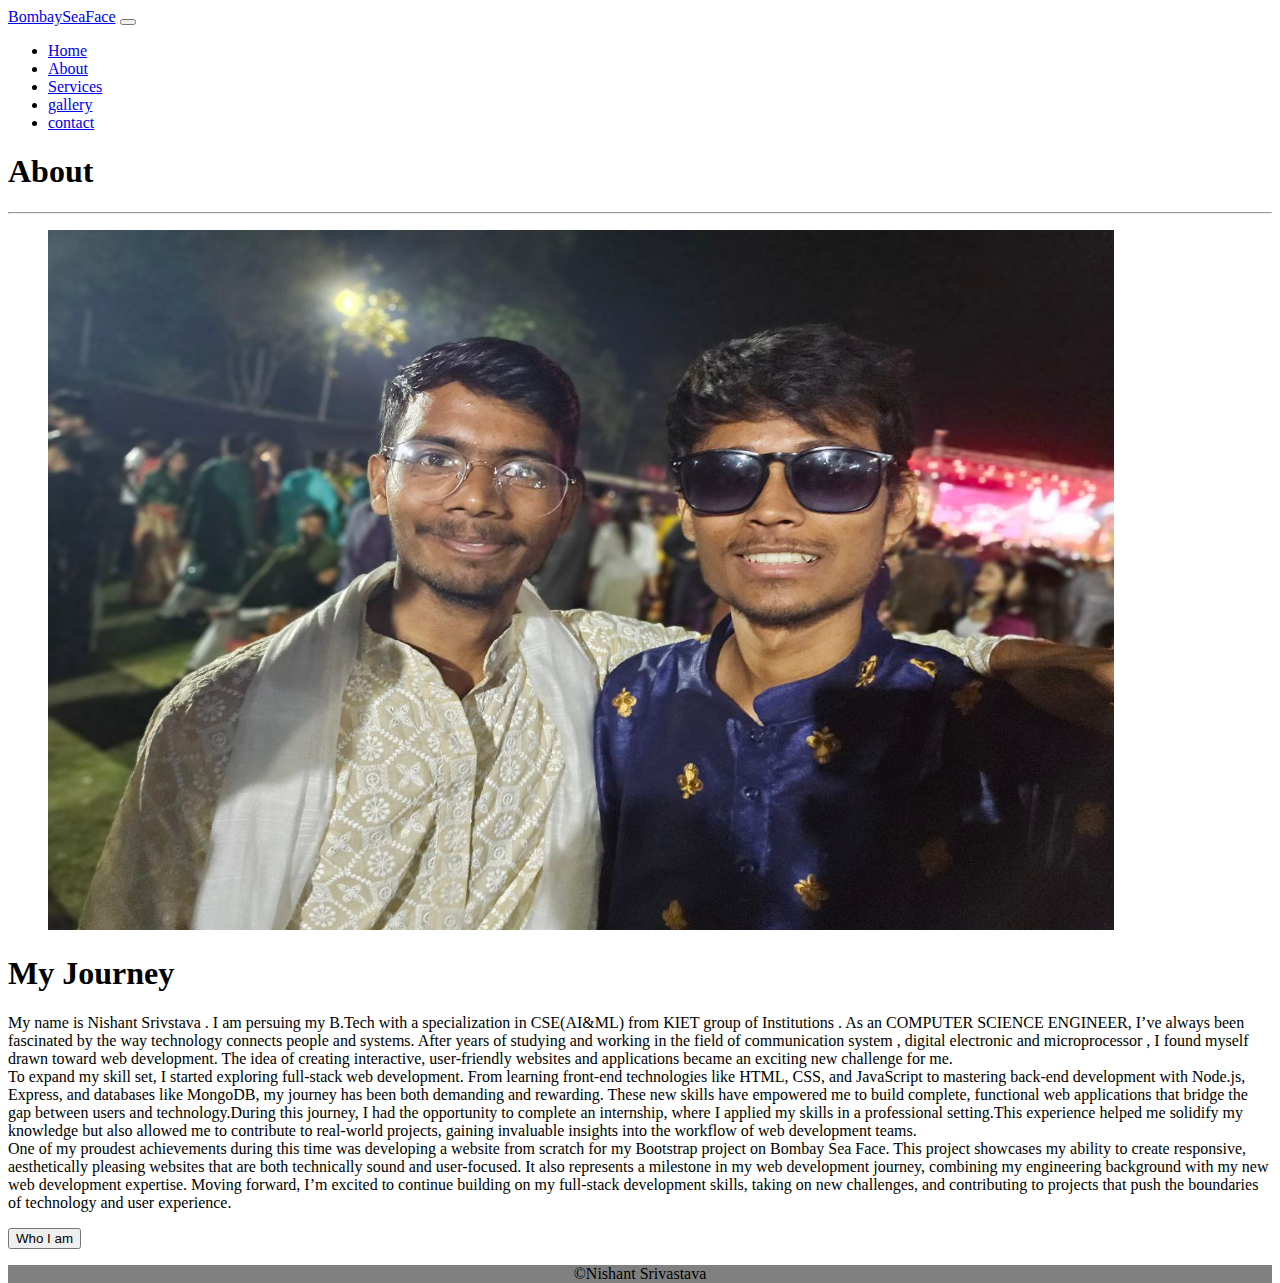
<file: about.html>
<!DOCTYPE html>
<html lang="en">
<head>
<meta charset="UTF-8">
<meta name="viewport" content="width=device-width, initial-scale=1.0">
<!---CSS link-->
<link rel="stylesheet" type="text/css" href="style.css">

<!-- Bootstrap CSS -->
<link href="https://cdn.jsdelivr.net/npm/bootstrap@5.0.2/dist/css/bootstrap.min.css" rel="stylesheet" integrity="sha384-EVSTQN3/azprG1Anm3QDgpJLIm9Nao0Yz1ztcQTwFspd3yD65VohhpuuCOmLASjC" crossorigin="anonymous">
<link rel="preconnect" href="https://fonts.googleapis.com">
<link rel="preconnect" href="https://fonts.gstatic.com" crossorigin>

<link href="https://fonts.googleapis.com/css2?family=Open+Sans:ital,wght@0,300..800;1,300..800&display=swap" rel="stylesheet">

<title>Bombay Sea Face</title>

</head>
<body>
<nav class="navbar navbar-expand-lg navbar-light bg-light">
    <div class="container-fluid">
    <a class="navbar-brand text=capitalize" href="#">BombaySeaFace</a>
<button class="navbar-toggler" type="button" data-bs-toggle="collapse" data-bs-target="#navbarSupportedContent" aria-controls="navbarSupportedContent" aria-expanded="false" aria-label="Toggle navigation">
        <span class="navbar-toggler-icon"></span>
    </button>
    <div class="collapse navbar-collapse" id="navbarSupportedContent">
        <ul class="navbar-nav ml-auto mb-2 mb-lg-0">
        <li class="nav-item">
            <a class="nav-link active" aria-current="page" href="index.html">Home</a>
        </li>
        <li class="nav-item">
            <a class="nav-link text-capitalize" href="about.html">About </a>
        </li>
         
        <li class="nav-item">
          <a class="nav-link text-capitalize" href="services.html">Services</a>
      </li>
        
        <li class="nav-item">
            <a class="nav-link text-capitalize" href="gallery.html">gallery</a>
        </li>

        <li class="nav-item">
            <a class="nav-link text-capitalize" href="contact.html">contact </a>
        </li>
        </ul>
        
    </div>
    </div>
</nav>

<section class="main_heading my-5">
    <div class="text-center my-5">
  <h1 class="display-4 my-5">About</h1>
  <hr class="w-25 mx-auto"/>
    </div>
  <div class="container">
    <div class="row">
      <div class="col-lg-6 col-md-6 col-12 col-xxl-6">
        <figure>
        <img src="photo_2024-04-13_02-50-35.jpg" alt="About Us" class="img-fluid About_Us">
        </figure>
      </div>
      <div class=" col-lg-6 col-md-6 col-12 col-xxl-6">
        <h1>My Journey</h1>
  <p>My name is Nishant Srivstava . I am persuing my B.Tech with a specialization in CSE(AI&ML) from KIET group of Institutions . As an COMPUTER SCIENCE ENGINEER, I’ve always been fascinated by the way technology connects people and systems. After years of studying and working in the field of communication system , digital electronic and microprocessor , I found myself drawn toward web development. The idea of creating interactive, user-friendly websites and applications became an exciting new challenge for me.<br>To expand my skill set, I started exploring full-stack web development. From learning front-end technologies like HTML, CSS, and JavaScript to mastering back-end development with Node.js, Express, and databases like MongoDB, my journey has been both demanding and rewarding. These new skills have empowered me to build complete, functional web applications that bridge the gap between users and technology.During this journey, I had the opportunity to complete an internship, where I applied my skills in a professional setting.This experience helped me solidify my knowledge but also allowed me to contribute to real-world projects, gaining invaluable insights into the workflow of web development teams.<br>One of my proudest achievements during this time was developing a website from scratch for my Bootstrap project on Bombay Sea Face. This project showcases my ability to create responsive, aesthetically pleasing websites that are both technically sound and user-focused. It also represents a milestone in my web development journey, combining my engineering background with my new web development expertise.
    Moving forward, I’m excited to continue building on my full-stack development skills, taking on new challenges, and contributing to projects that push the boundaries of technology and user experience.
  </p>

  <button type="button" class="btn btn-outline-secondary" 
  data-bs-toggle="tooltip" data-bs-placement="right" title="Web Developer">Who I am</button>
  
      </div>
    </div>
  </div>
  </section>
  
  <div class="footer"> 
    <p>&copy;Nishant Srivastava</p>
  </div>

  <script src="https://cdn.jsdelivr.net/npm/bootstrap@5.0.2/dist/js/bootstrap.bundle.min.js" 
    integrity="sha384-MrcW6ZMFYlzcLA8Nl+NtUVF0sA7MsXsP1UyJoMp4YLEuNSfAP+JcXn/tWtIaxVXM" 
    crossorigin="anonymous"></script>

  <script type="text/javascript">
    var tooltipTriggerList = [].slice.call(document.querySelectorAll('[data-bs-toggle="tooltip"]'))
    var tooltipList = tooltipTriggerList.map(function (tooltipTriggerEl) {
      return new bootstrap.Tooltip(tooltipTriggerEl)
    })
  </script>
    </body>
    </html>
</file>
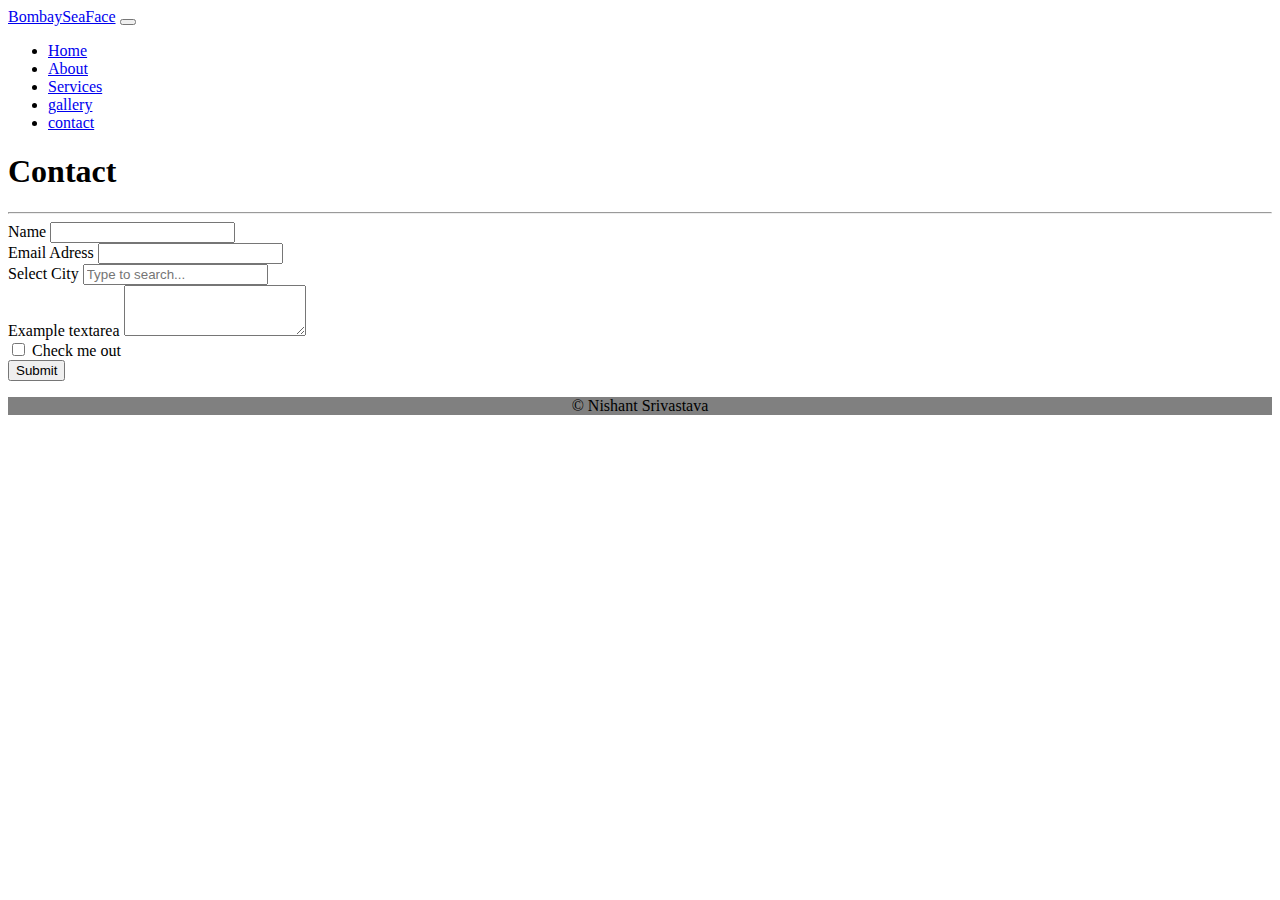
<file: contact.html>
<!DOCTYPE html>
<html lang="en">
<head>
<meta charset="UTF-8">
<meta name="viewport" content="width=device-width, initial-scale=1.0">
<!---CSS link-->
<link rel="stylesheet" type="text/css" href="style.css">

<!-- Bootstrap CSS -->
<link href="https://cdn.jsdelivr.net/npm/bootstrap@5.0.2/dist/css/bootstrap.min.css" rel="stylesheet" integrity="sha384-EVSTQN3/azprG1Anm3QDgpJLIm9Nao0Yz1ztcQTwFspd3yD65VohhpuuCOmLASjC" crossorigin="anonymous">
<link rel="preconnect" href="https://fonts.googleapis.com">
<link rel="preconnect" href="https://fonts.gstatic.com" crossorigin>

<link href="https://fonts.googleapis.com/css2?family=Open+Sans:ital,wght@0,300..800;1,300..800&display=swap" rel="stylesheet">

<title>Bombay Sea Face</title>

</head>
<body>
<nav class="navbar navbar-expand-lg navbar-light bg-light">
    <div class="container-fluid">
    <a class="navbar-brand text=capitalize" href="#">BombaySeaFace</a>
    <button class="navbar-toggler" type="button" data-bs-toggle="collapse" data-bs-target="#navbarSupportedContent" aria-controls="navbarSupportedContent" aria-expanded="false" aria-label="Toggle navigation">
        <span class="navbar-toggler-icon"></span>
    </button>
    <div class="collapse navbar-collapse" id="navbarSupportedContent">
        <ul class="navbar-nav ml-auto mb-2 mb-lg-0">
        <li class="nav-item">
            <a class="nav-link active" aria-current="page" href="index.html">Home</a>
        </li>
        <li class="nav-item">
            <a class="nav-link text-capitalize" href="about.html">About </a>
        </li>
        
        <li class="nav-item">
          <a class="nav-link text-capitalize" href="services.html">Services</a>
      </li>
        <li class="nav-item">
            <a class="nav-link text-capitalize" href="gallery.html">gallery</a>
        </li>

        <li class="nav-item">
            <a class="nav-link text-capitalize" href="contact.html">contact </a>
        </li>
        </ul>
        
    </div>
    </div>
</nav>

<section class="main_heading my-5">
    <div class="text-center my-5">
      <h1 class="display-4 my-5">Contact </h1>
  <hr class="w-25 mx-auto"/>
    </div>
  
  <div class="container-fluid">
  <div class="row">
    <div class="col-xxl-8 col-10 col-md-8 mx-auto">
  
      <form>
        <div class="mb-3">
          <label for="exampleInputEmail1" class="form-label">Name</label>
          <input type="email" class="form-control" id="exampleInputEmail1" aria-describedby="emailHelp">
        </div>
        <div class="mb-3">
          <label for="exampleInputPassword1" class="form-label">Email Adress</label>
          <input type="password" class="form-control" id="exampleInputPassword1">
        </div>
  <div class="mb-3">
    <label for="exampleDataList" class="form-label">Select City</label>
  <input class="form-control" list="datalistOptions" id="exampleDataList" placeholder="Type to search...">
  <datalist id="datalistOptions">
    <option value="San Francisco"></option>
    <option value="New York"></option>
    <option value="Seattle"></option>
    <option value="Los Angeles"></option>
    <option value="Chicago"></option>
  </datalist>
  </div>
        <div class="mb-3">
          <label for="exampleFormControlTextarea1" class="form-label">Example textarea</label>
          <textarea class="form-control" id="exampleFormControlTextarea1" rows="3"></textarea>
        </div>
        <div class="mb-3 form-check">
          <input type="checkbox" class="form-check-input" id="exampleCheck1">
          <label class="form-check-label" for="exampleCheck1">Check me out</label>
        </div>
        <button type="submit" class="btn btn-primary">Submit</button>
      </form>
    </div>
  </div>
  </div>
  </section>




  <div class="footer"> 
    <p>&copy; Nishant Srivastava</p>
  </div>

  <script src="https://cdn.jsdelivr.net/npm/bootstrap@5.0.2/dist/js/bootstrap.bundle.min.js" 
    integrity="sha384-MrcW6ZMFYlzcLA8Nl+NtUVF0sA7MsXsP1UyJoMp4YLEuNSfAP+JcXn/tWtIaxVXM" 
    crossorigin="anonymous"></script>

  <script type="text/javascript">
    var tooltipTriggerList = [].slice.call(document.querySelectorAll('[data-bs-toggle="tooltip"]'))
    var tooltipList = tooltipTriggerList.map(function (tooltipTriggerEl) {
      return new bootstrap.Tooltip(tooltipTriggerEl)
    })
  </script>



    </body>
    </html>
</file>
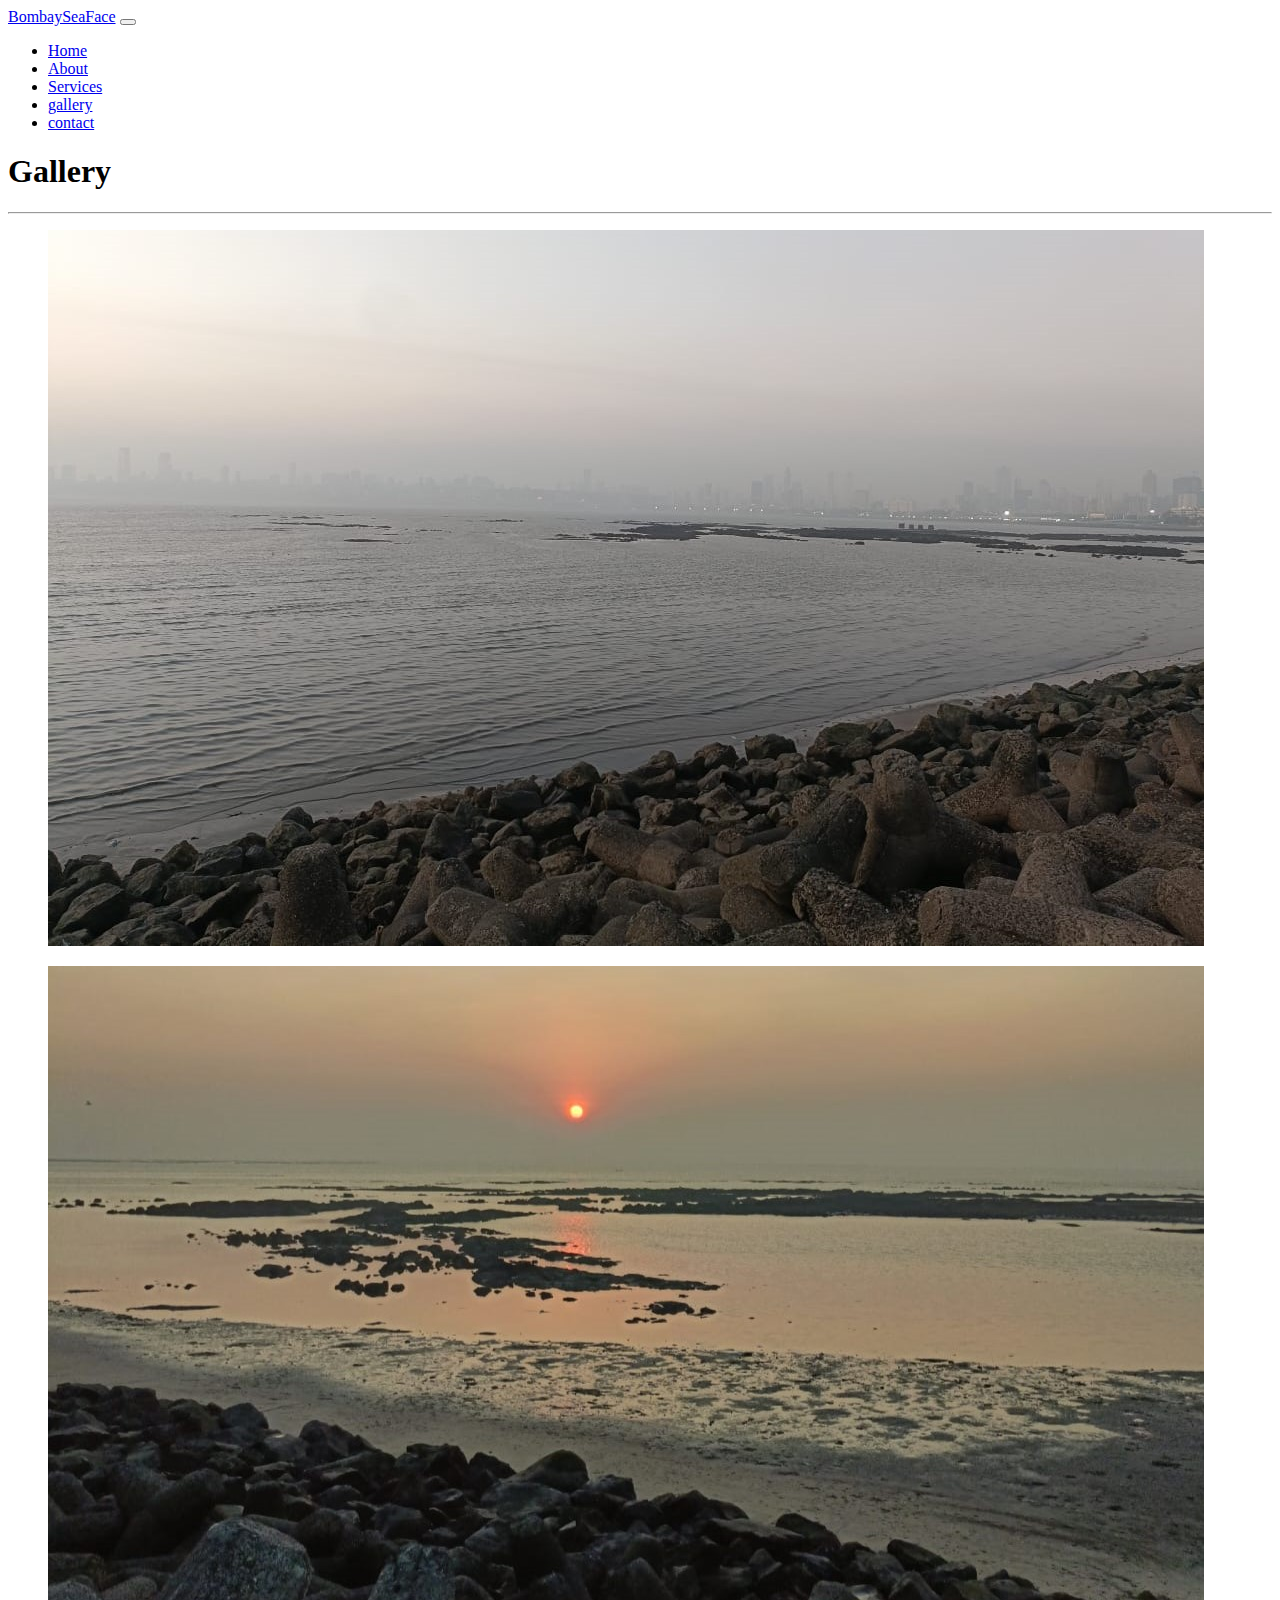
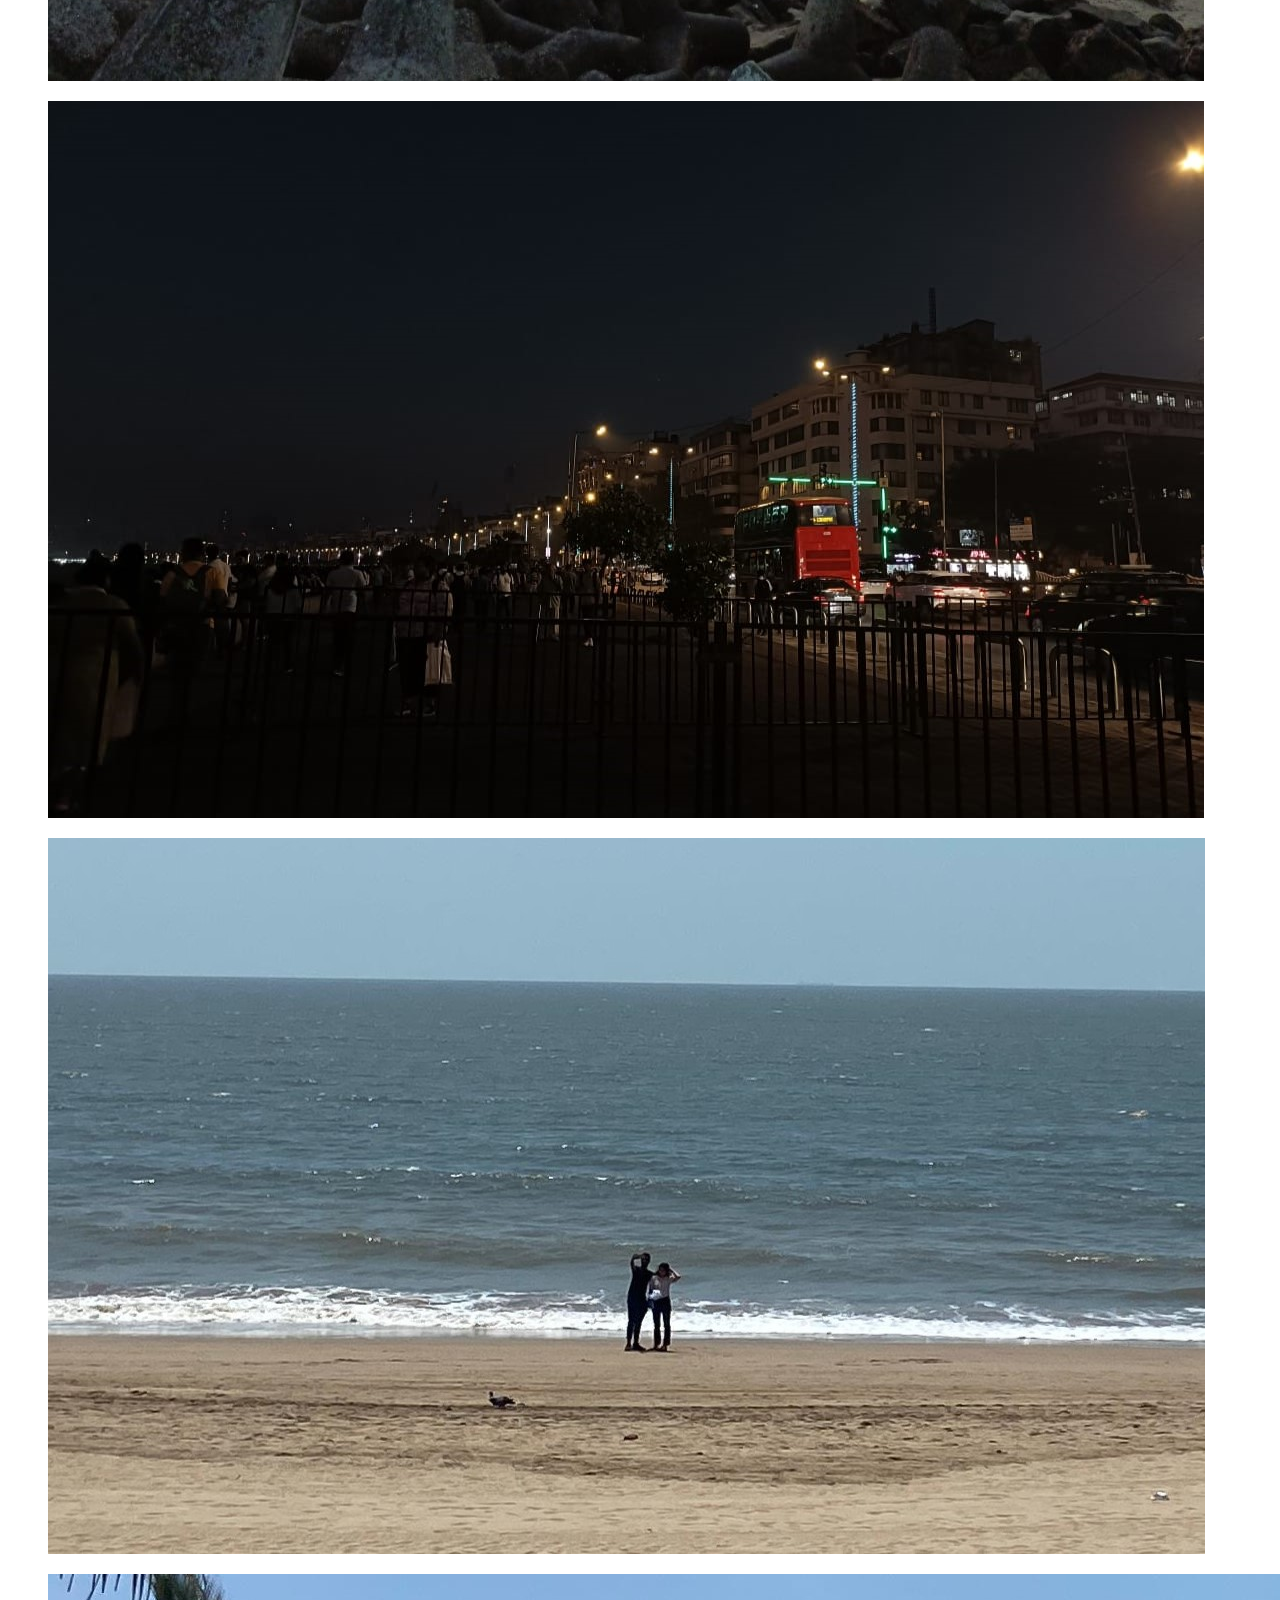
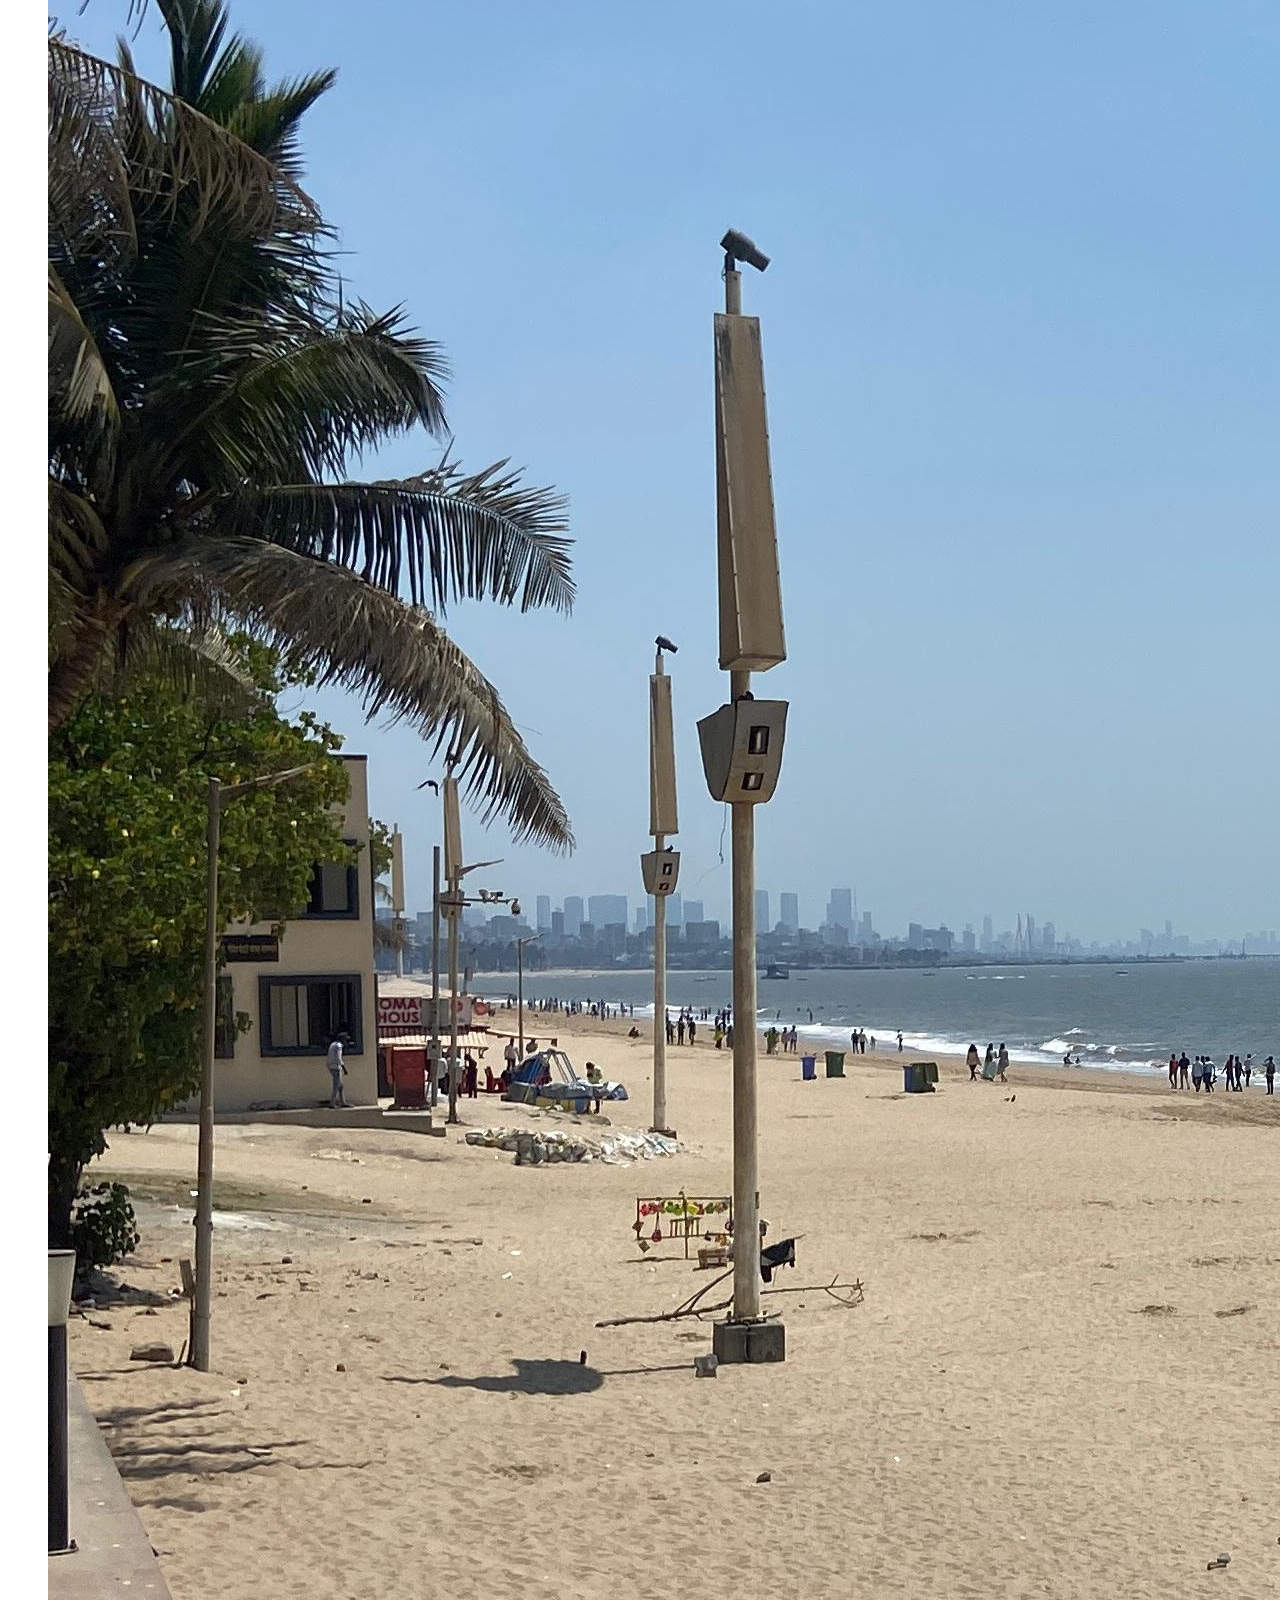
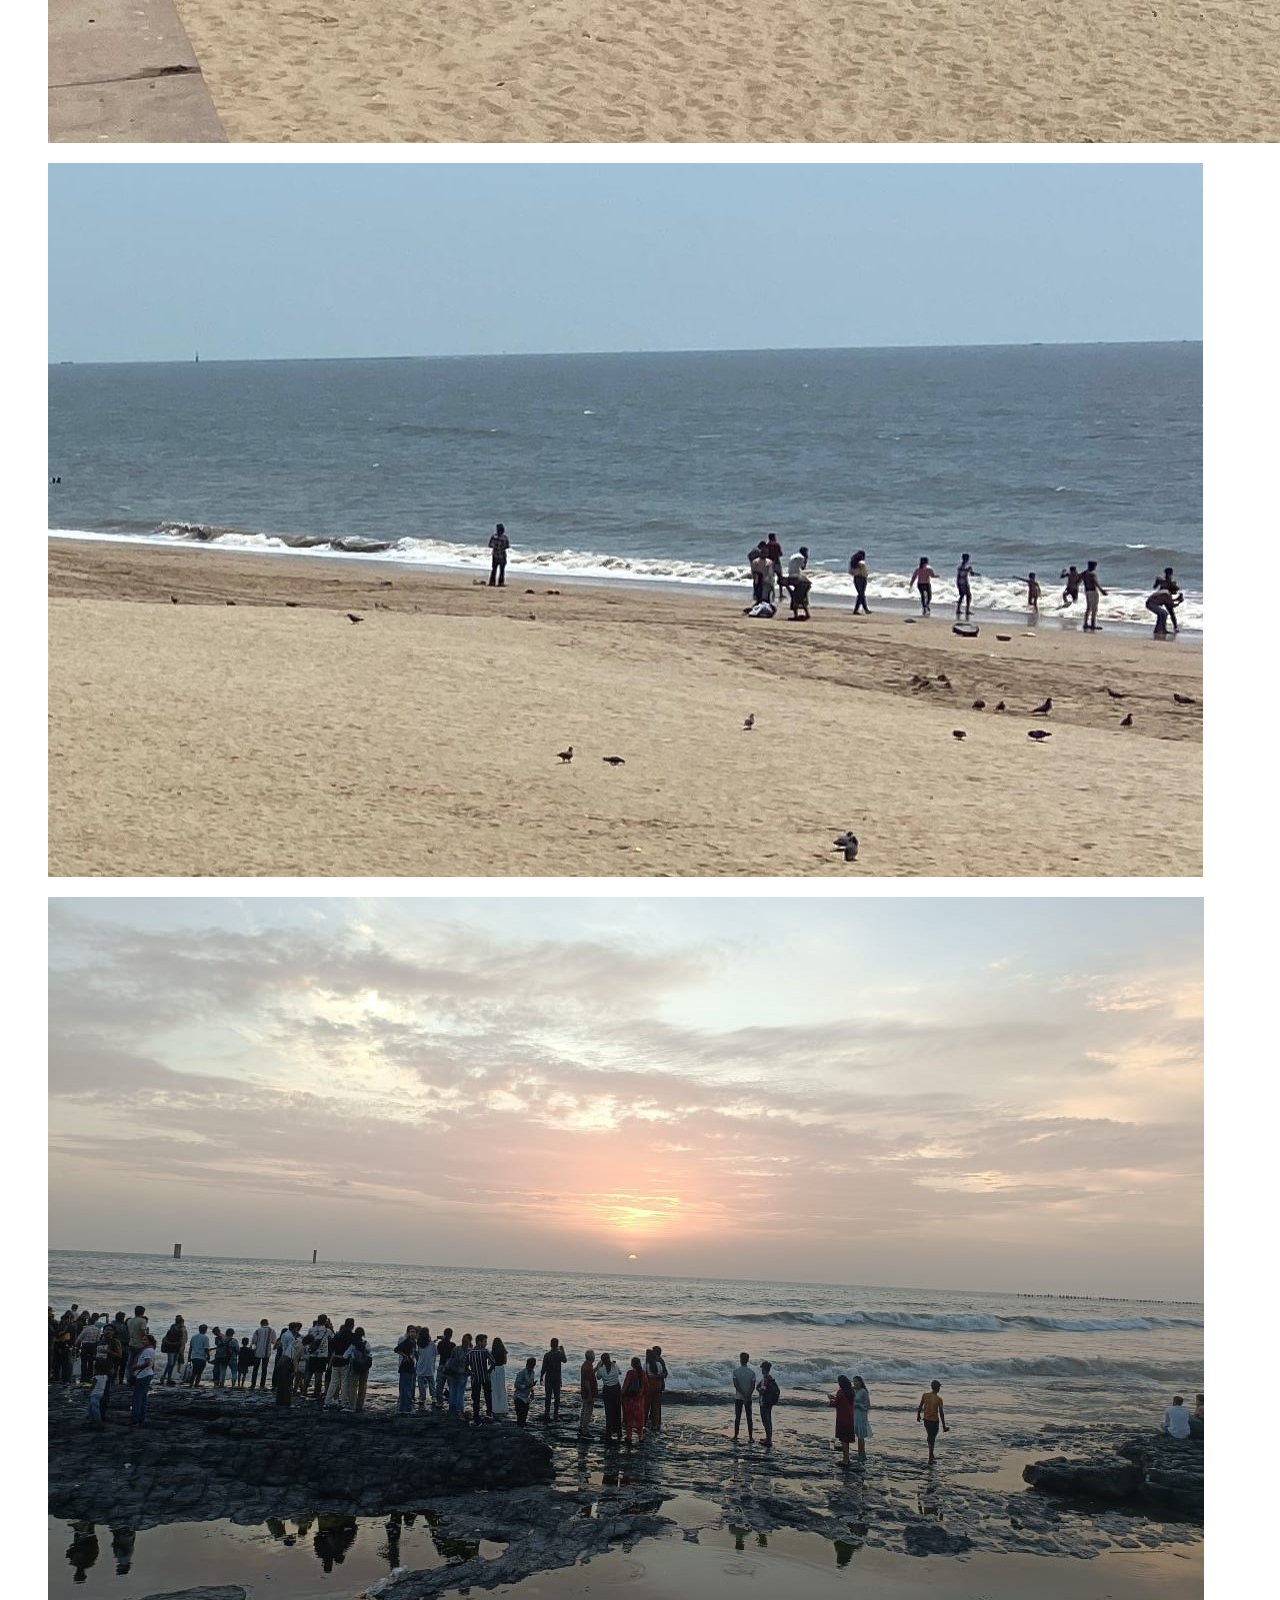
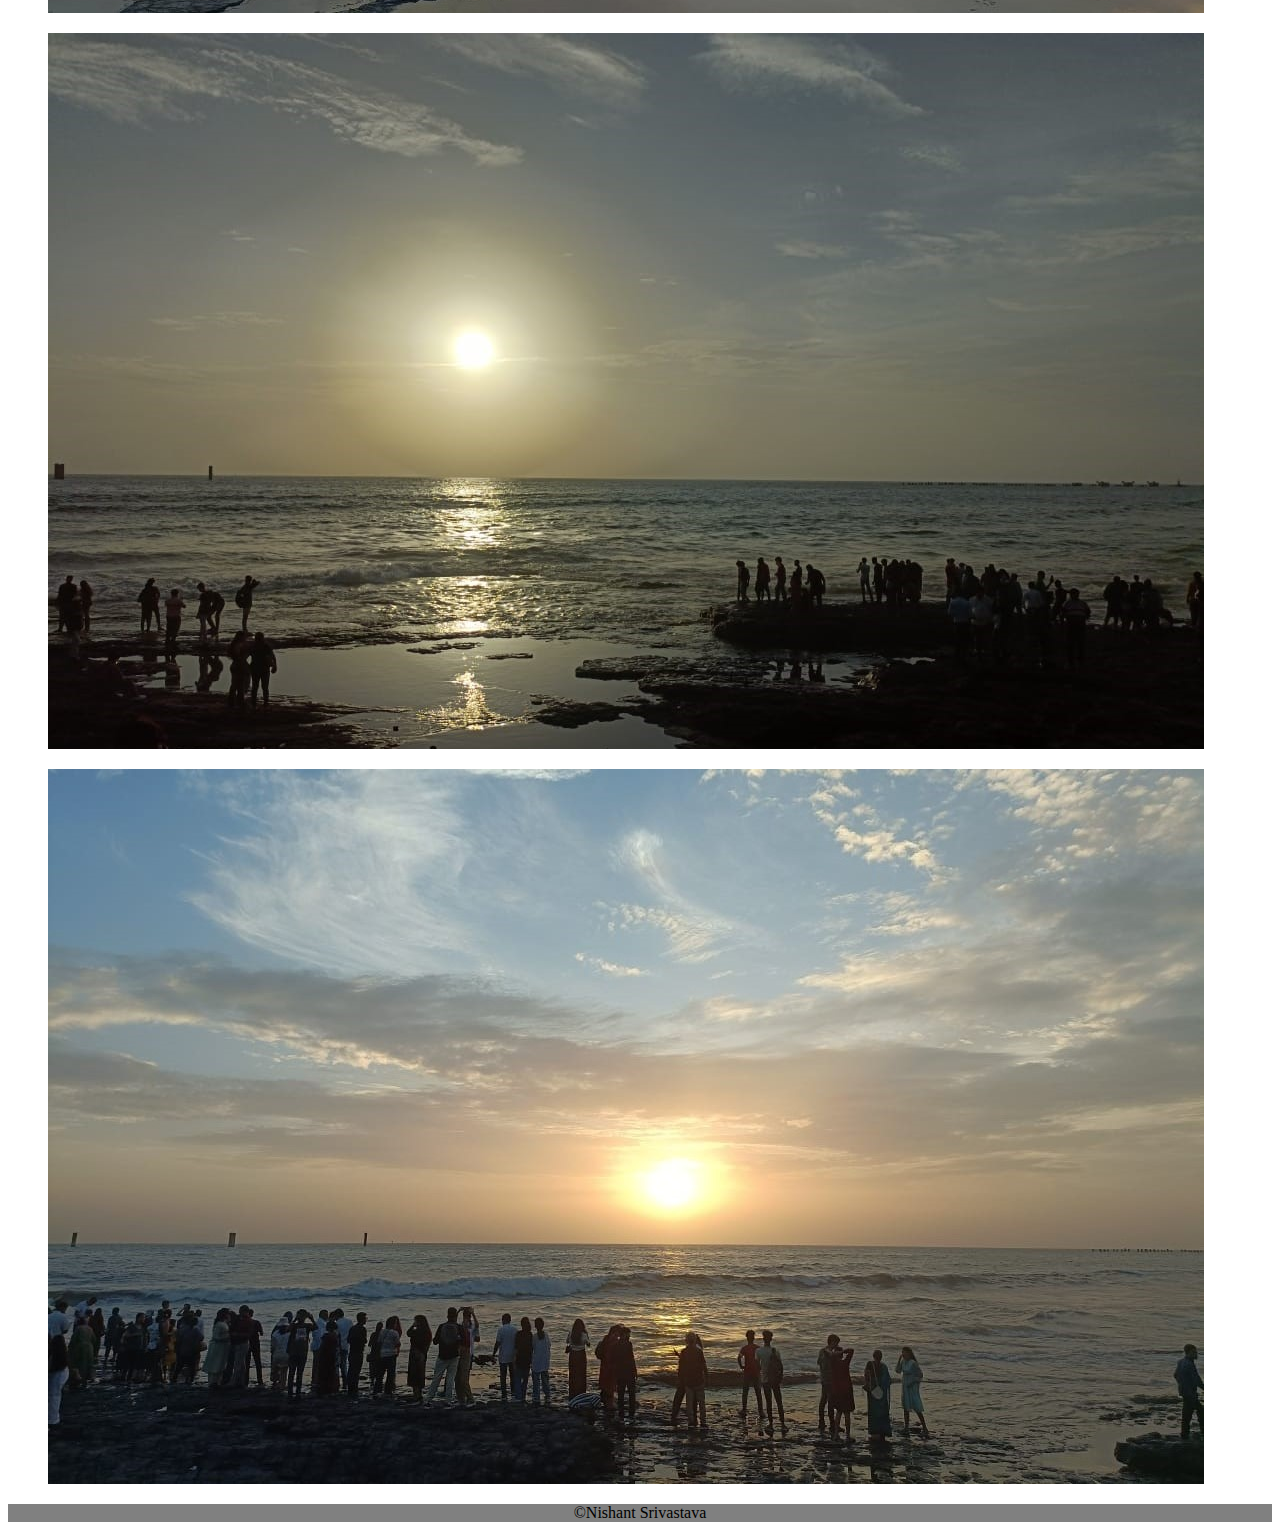
<file: gallery.html>
<!DOCTYPE html>
<html lang="en">
<head>
<meta charset="UTF-8">
<meta name="viewport" content="width=device-width, initial-scale=1.0">
<!---CSS link-->
<link rel="stylesheet" type="text/css" href="style.css">

<!-- Bootstrap CSS -->
<link href="https://cdn.jsdelivr.net/npm/bootstrap@5.0.2/dist/css/bootstrap.min.css" rel="stylesheet" integrity="sha384-EVSTQN3/azprG1Anm3QDgpJLIm9Nao0Yz1ztcQTwFspd3yD65VohhpuuCOmLASjC" crossorigin="anonymous">
<link rel="preconnect" href="https://fonts.googleapis.com">
<link rel="preconnect" href="https://fonts.gstatic.com" crossorigin>

<link href="https://fonts.googleapis.com/css2?family=Open+Sans:ital,wght@0,300..800;1,300..800&display=swap" rel="stylesheet">

<title>Bombay Sea Face</title>

</head>
<body>
<nav class="navbar navbar-expand-lg navbar-light bg-light">
    <div class="container-fluid">
<a class="navbar-brand text=capitalize" href="#">BombaySeaFace</a>
<button class="navbar-toggler" type="button" data-bs-toggle="collapse" data-bs-target="#navbarSupportedContent" aria-controls="navbarSupportedContent" aria-expanded="false" aria-label="Toggle navigation">
        <span class="navbar-toggler-icon"></span>
    </button>
    <div class="collapse navbar-collapse" id="navbarSupportedContent">
        <ul class="navbar-nav ml-auto mb-2 mb-lg-0">
        <li class="nav-item">
            <a class="nav-link active" aria-current="page" href="index.html">Home</a>
        </li>
        <li class="nav-item">
            <a class="nav-link text-capitalize" href="about.html">About </a>
        </li>
        <li class="nav-item">
          <a class="nav-link text-capitalize" href="services.html">Services</a>
      </li>
      
        
        <li class="nav-item">
            <a class="nav-link text-capitalize" href="gallery.html">gallery</a>
        </li>

        <li class="nav-item">
            <a class="nav-link text-capitalize" href="contact.html">contact </a>
        </li>
        </ul>
        
</div>
    </div>
</nav>

<section class="main_heading my-5">
    <div class="text-center my-5">
      <h1 class="display-4 my-5">Gallery</h1>
  <hr class="w-25 mx-auto"/>
    </div>
  
    <div class="container"> 
  <div class="row gy-5 gx-5 ">
  
  <div class="col-md-4 col-10 col-xxl-4 mx-auto">
    <figure>
      <img src=" MD3.jpg" alt="gallery" class="img-fluid">
    </figure>
    </div>
  
  <div class="col-md-4 col-10 col-xxl-4 mx-auto">
    <figure>
      <img src=" MD2.jpg" alt="gallery" class="img-fluid">
    </figure>
    </div>
  
    <div class="col-md-4 col-10 col-xxl-4 mx-auto">
      <figure>
        <img src=" MD1.jpg" alt="gallery" class="img-fluid">
      </figure>
      </div>
  
      <div class="col-md-4 col-10 col-xxl-4 mx-auto">
        <figure>
          <img src=" JB1.jpg" alt="gallery" class="img-fluid">
        </figure>
        </div>
  
        <div class="col-md-4 col-10 col-xxl-4 mx-auto">
          <figure>
            <img src=" JB33.jpg" alt="gallery" class="img-fluid">
          </figure>
          </div>
  
          <div class="col-md-4 col-10 col-xxl-4 mx-auto">
            <figure>
              <img src="JB3.jpg " alt="gallery" class="img-fluid">
            </figure>
            </div>
  
            <div class="col-md-4 col-10 col-xxl-4 mx-auto">
              <figure>
                <img src=" G11.jpg" alt="gallery" class="img-fluid">
              </figure>
              </div>
  
              <div class="col-md-4 col-10 col-xxl-4 mx-auto">
                <figure>
                  <img src="G2.jpg " alt="gallery" class="img-fluid">
                </figure>
                </div>
  
                <div class="col-md-4 col-10 col-xxl-4 mx-auto">
                  <figure>
                    <img src="G33.jpg " alt="gallery" class="img-fluid">
                  </figure>
                  </div>
  </div>
    </div>
  </section>


  <div class="footer"> 
    <p>&copy;Nishant Srivastava</p>
  </div>

  <script src="https://cdn.jsdelivr.net/npm/bootstrap@5.0.2/dist/js/bootstrap.bundle.min.js" 
    integrity="sha384-MrcW6ZMFYlzcLA8Nl+NtUVF0sA7MsXsP1UyJoMp4YLEuNSfAP+JcXn/tWtIaxVXM" 
    crossorigin="anonymous"></script>

  <script type="text/javascript">
    var tooltipTriggerList = [].slice.call(document.querySelectorAll('[data-bs-toggle="tooltip"]'))
    var tooltipList = tooltipTriggerList.map(function (tooltipTriggerEl) {
      return new bootstrap.Tooltip(tooltipTriggerEl)
    })
  </script>
    </body>
    </html>
</file>
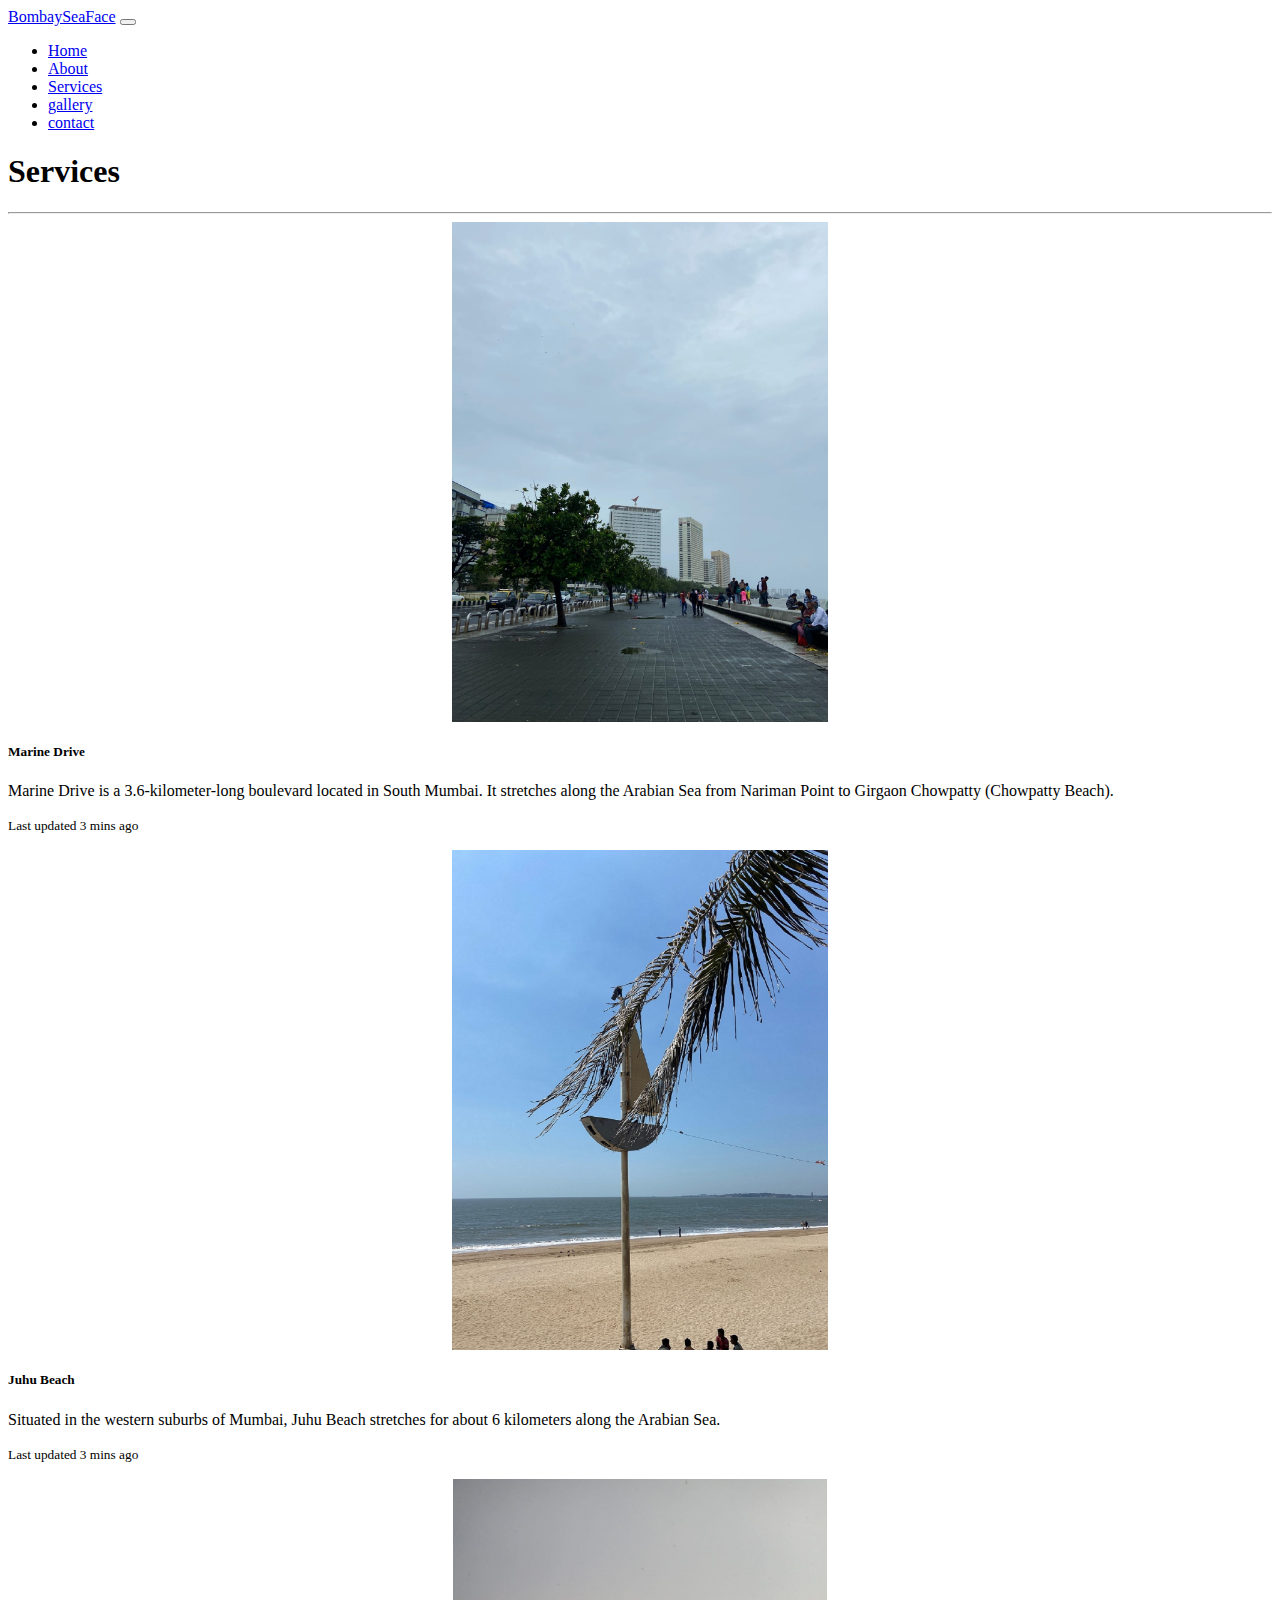
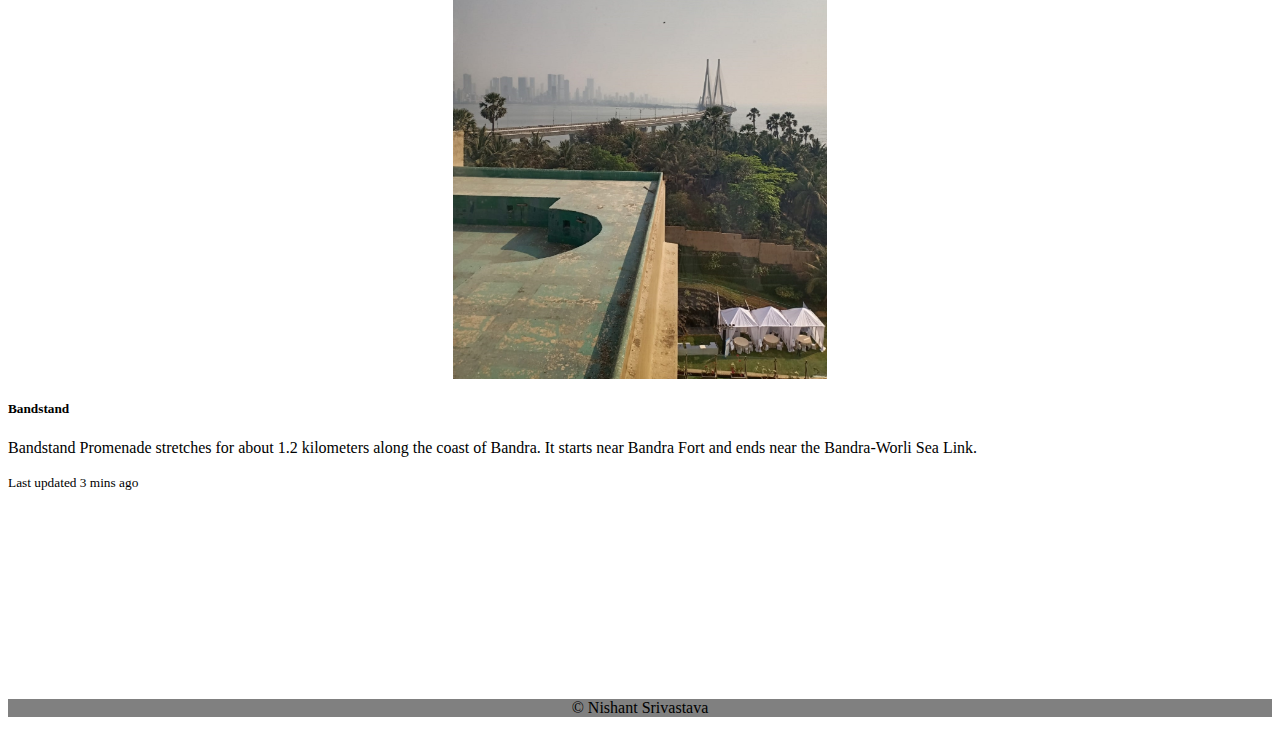
<file: services.html>
<!DOCTYPE html>
<html lang="en">
<head>
<meta charset="UTF-8">
<meta name="viewport" content="width=device-width, initial-scale=1.0">
<!---CSS link-->
<link rel="stylesheet" type="text/css" href="style.css">

<!-- Bootstrap CSS -->
<link href="https://cdn.jsdelivr.net/npm/bootstrap@5.0.2/dist/css/bootstrap.min.css" rel="stylesheet" integrity="sha384-EVSTQN3/azprG1Anm3QDgpJLIm9Nao0Yz1ztcQTwFspd3yD65VohhpuuCOmLASjC" crossorigin="anonymous">

<link rel="preconnect" href="https://fonts.googleapis.com">
<link rel="preconnect" href="https://fonts.gstatic.com" crossorigin>

<link href="https://fonts.googleapis.com/css2?family=Open+Sans:ital,wght@0,300..800;1,300..800&display=swap" rel="stylesheet">

<title>Bombay Sea Face</title>

</head>
<body>
<nav class="navbar navbar-expand-lg navbar-light bg-light">
    <div class="container-fluid">
    <a class="navbar-brand text=capitalize" href="#">BombaySeaFace</a>
<button class="navbar-toggler" type="button" data-bs-toggle="collapse" data-bs-target="#navbarSupportedContent" aria-controls="navbarSupportedContent" aria-expanded="false" aria-label="Toggle navigation">
        <span class="navbar-toggler-icon"></span>
    </button>
  
    <div class="collapse navbar-collapse" id="navbarSupportedContent">
        <ul class="navbar-nav ml-auto mb-2 mb-lg-0">
        <li class="nav-item">
            <a class="nav-link active" aria-current="page" href="index.html">Home</a>
        </li>
        <li class="nav-item">
            <a class="nav-link text-capitalize" href="about.html">About </a>
        </li>
        
        <li class="nav-item">
            <a class="nav-link text-capitalize" href="services.html">Services</a>
        </li>
        
        <li class="nav-item">
            <a class="nav-link text-capitalize" href="gallery.html">gallery</a>
        </li>

        <li class="nav-item">
            <a class="nav-link text-capitalize" href="contact.html">contact </a>
        </li>
        </ul>
        
    </div>
    </div>
</nav>


<section class="main_heading my-5">
  <div class="text-center">
    <h1 class="display-4 my-5">Services</h1>
    <hr class="w-25 mx-auto"/>
  </div>

  <div class="container_services">
    <div class="row my-5">
      <!-- Marine Drive Card -->
      <div class="col-md-3 col-8 d-flex mb-3 mx-auto">
        <div class="card mb-5">
          <div class="card-img-wrapper">
            <img src="SeMarineDrive.jpg" class="img-fluid card-img-top medium-img" alt="Marine Drive">
          </div>
          <div class="card-body">
            <h5 class="card-title">Marine Drive</h5>
            <p class="card-text">Marine Drive is a 3.6-kilometer-long boulevard located in South Mumbai. It stretches along the Arabian Sea from Nariman Point to Girgaon Chowpatty (Chowpatty Beach).</p>
            <p class="card-text"><small class="text-muted">Last updated 3 mins ago</small></p>
          </div>
        </div>
      </div>

      <!-- Juhu Beach Card -->
      <div class="col-md-3 col-8 d-flex mb-3 mx-auto">
        <div class="card mb-5">
          <div class="card-img-wrapper">
            <img src="SeJuhubeach.jpg" class="img-fluid card-img-top medium-img" alt="Juhu Beach">
          </div>
          <div class="card-body">
            <h5 class="card-title">Juhu Beach</h5>
            <p class="card-text">Situated in the western suburbs of Mumbai, Juhu Beach stretches for about 6 kilometers along the Arabian Sea.</p>
            <p class="card-text"><small class="text-muted">Last updated 3 mins ago</small></p>
          </div>
        </div>
      </div>

      <!-- Bandstand Card -->
      <div class="col-md-3 col-8 d-flex  mb-3 mx-auto">
        <div class="card mb-5">
          <div class="card-img-wrapper">
            <img src="SeBandstand.jpg" class="img-fluid card-img-top medium-img" alt="Bandstand">
          </div>
          <div class="card-body">
            <h5 class="card-title">Bandstand</h5>
            <p class="card-text">Bandstand Promenade stretches for about 1.2 kilometers along the coast of Bandra. It starts near Bandra Fort and ends near the Bandra-Worli Sea Link.</p>
            <p class="card-text"><small class="text-muted">Last updated 3 mins ago</small></p>
          </div>
        </div>
      </div>
    </div>
  </div>
</section>





  <div class="footer2"> 
    <p>&copy; Nishant Srivastava</p>
  </div>

  <script src="https://cdn.jsdelivr.net/npm/bootstrap@5.0.2/dist/js/bootstrap.bundle.min.js" 
    integrity="sha384-MrcW6ZMFYlzcLA8Nl+NtUVF0sA7MsXsP1UyJoMp4YLEuNSfAP+JcXn/tWtIaxVXM" 
    crossorigin="anonymous"></script>

  <script type="text/javascript">
    var tooltipTriggerList = [].slice.call(document.querySelectorAll('[data-bs-toggle="tooltip"]'))
    var tooltipList = tooltipTriggerList.map(function (tooltipTriggerEl) {
      return new bootstrap.Tooltip(tooltipTriggerEl)
    })
  </script>
    </body>
    </html>
</file>
<file: style.css>
/*
     give the following specification as 
     margin and padding as 0;
        box-sizing  as border-box;
     font-family as  "Open Sans", sans-serif;
    
    
*/


.carousel-item img{
   width: 100%;
   height: 93vh;
    /*  define the carousel with width: 100% and height: 93vh;*/

    }
    
    .About_Us{
         min-width: 90%;
        max-height: 700px;
       /* 
       Define the  min-width: 90% and max-height: 700px*/
    }
    
    .services .row>* {
        padding-right:0;
        padding-left:0;
    }
    .row my-5{
        /* define the display such that it behaves like a FLEXBOX
        display: **;*/
        display flex: ;
    }
    .offer_style{
       background-color:yellowgreen;
    }
    .Juhuimg{
        height: 20rem;
    }
    .footer{
        background-color: #808080;
        text-align: center;
        margin-bottom: -3rem;
    }
    .footer2{
        background-color: #808080;
        text-align: center;
        margin-top: 13rem;
    }
    
    .card-img-wrapper {
        display: flex;
        justify-content: center;
      }
      
      .medium-img {
        max-height: 500px; /* Adjusted height for medium size */
        width: auto;
        object-fit: cover; 
      }


      /*responsive css code*/
/*// X-Small devices (portrait phones, less than 576px)*/
/*// No media query for `xs` since this is the default in Bootstrap*/

/*// Small devices (landscape phones, 576px and up)*/
@media (min-width: 576px) { ... }

/*// Medium devices (tablets, 768px and up)*/
@media (min-width: 768px) { ... }

/*// Large devices (desktops, 992px and up)*/
@media (min-width: 992px) { ... }

/*// X-Large devices (large desktops, 1200px and up)*/
@media (min-width: 1200px) { ... }

/*// XX-Large devices (larger desktops, 1400px and up)*/
@media (min-width: 1400px) { ... }
</file>
